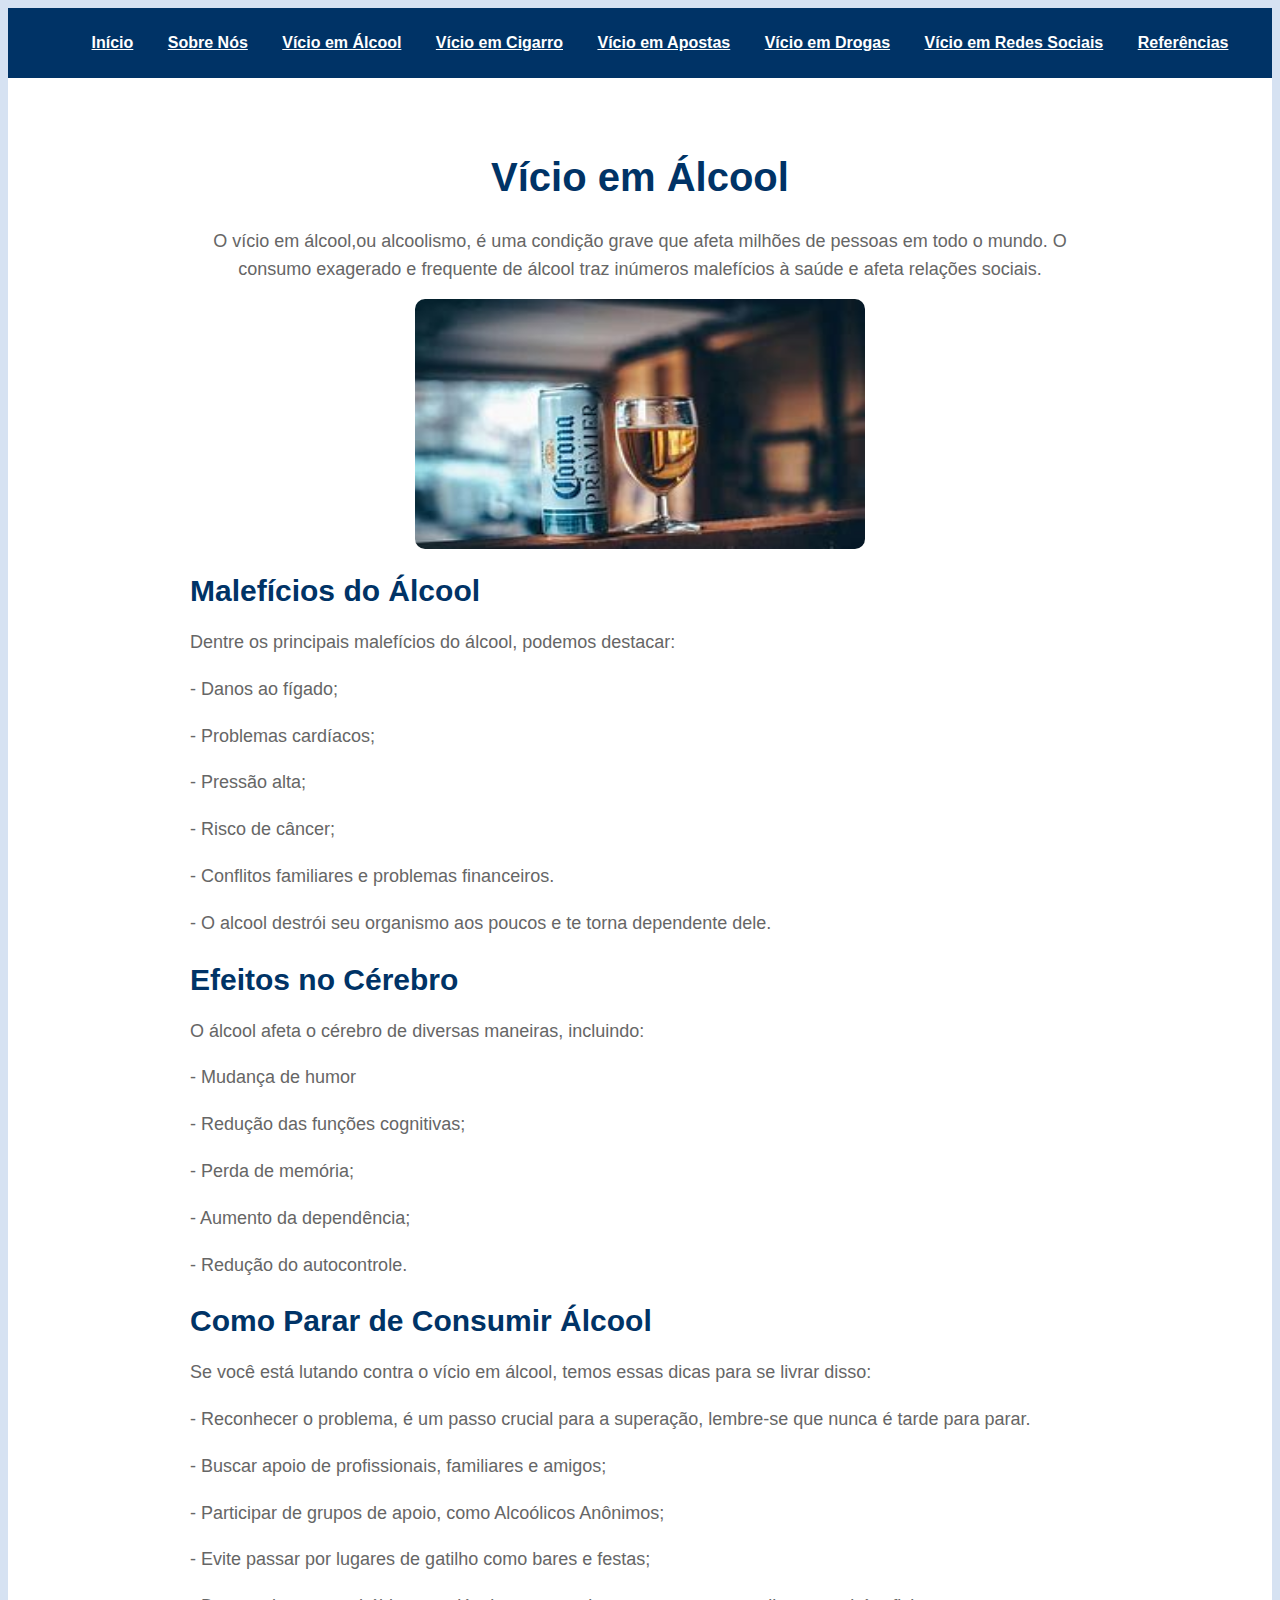
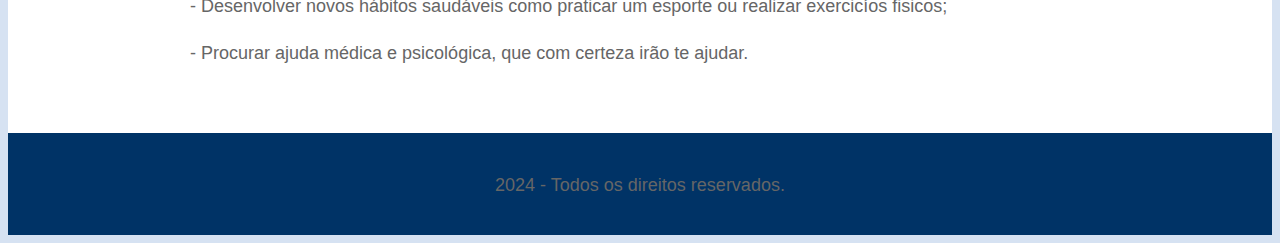
<file: conteudo/alcool.html>
<!DOCTYPE html>
<html lang="en">
<head>
    <meta charset="UTF-8">
    <meta name="viewport" content="width=device-width, initial-scale=1.0">
    <title>Vício em Álcool</title>
    <link rel="stylesheet" href="/css/style.css">
    
</head>
<body>
    <header>

        <nav>
            <ul>
                <li><a href="/index.html">Início</a></li>
                <li><a href="sobrenos.html">Sobre Nós</a></li>
                <li><a href="alcool.html">Vício em Álcool</a></li>
                <li><a href="cigarro.html">Vício em Cigarro</a></li>
                <li><a href="apostas.html">Vício em Apostas</a></li>
                <li><a href="drogas.html">Vício em Drogas</a></li>
                <li><a href="redes-sociais.html">Vício em Redes Sociais</a></li>
                <li><a href="referencias.html"> Referências</a></li>
                
            </ul>
        </nav>
    </header>

    <section id="alcool">
        <div class="container">
            <h1>Vício em Álcool</h1>
            <p>O vício em álcool,ou alcoolismo, é uma condição grave que afeta milhões de pessoas em todo o mundo. O consumo exagerado e frequente de álcool traz inúmeros malefícios à saúde e afeta relações sociais.</p>
            
            <div class="content">
                <img src="imagens/alcoool real.jpeg" alt="Efeitos do Álcool" class="imagem-alcool">
                <div class="texto">
                    <h2>Malefícios do Álcool</h2>
                    <p>Dentre os principais malefícios do álcool, podemos destacar:</p>
                    <p>- Danos ao fígado;</p>
                    <p>- Problemas cardíacos;</p>
                    <p>- Pressão alta;</p>
                    <p>- Risco de câncer;</p>
                    <p>- Conflitos familiares e problemas financeiros.</p>
                    <p>- O alcool destrói seu organismo aos poucos e te torna dependente dele.</p>

                    <h2>Efeitos no Cérebro</h2>
                    <p>O álcool afeta o cérebro de diversas maneiras, incluindo:</p>
                    <p>- Mudança de humor</p>
                    <p>- Redução das funções cognitivas;</p>
                    <p>- Perda de memória;</p>
                    <p>- Aumento da dependência;</p>
                    <p>- Redução do autocontrole.</p>

                    <h2>Como Parar de Consumir Álcool</h2>
                    <p>Se você está lutando contra o vício em álcool, temos essas dicas para se livrar disso:</p>
                    <p>- Reconhecer o problema, é um passo crucial para a superação, lembre-se que nunca é tarde para parar.</p>
                    <p>- Buscar apoio de profissionais, familiares e amigos;</p>
                    <p>- Participar de grupos de apoio, como Alcoólicos Anônimos;</p>
                    <p>- Evite passar por lugares de gatilho como bares e festas; </p>
                    <p>- Desenvolver novos hábitos saudáveis como praticar um esporte ou realizar exercicíos fisicos;</p>
                    <p>- Procurar ajuda médica e psicológica, que com certeza irão te ajudar. </p>
                </div>
            </div>
        </div>
    </section>
    

    <footer>
        <p> 2024 - Todos os direitos reservados.</p>
    </footer>
</body>
</html>
</file>
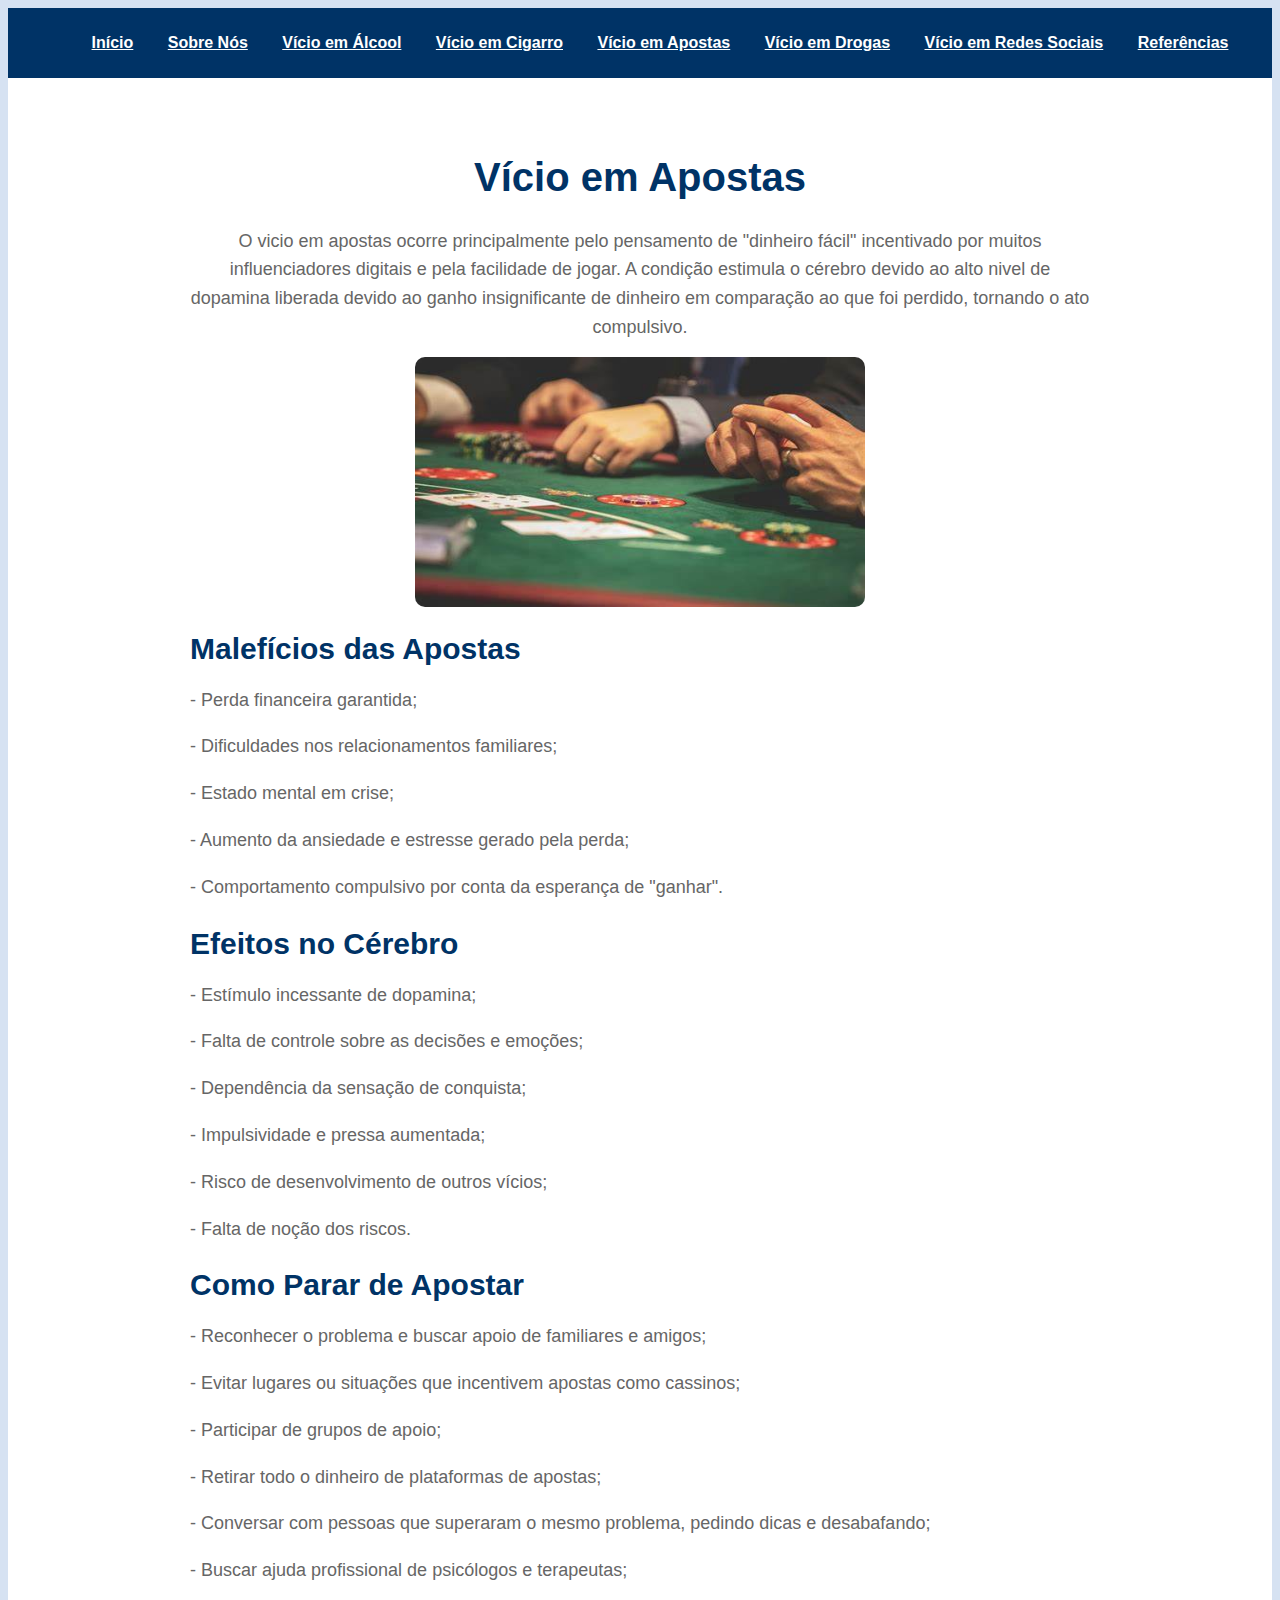
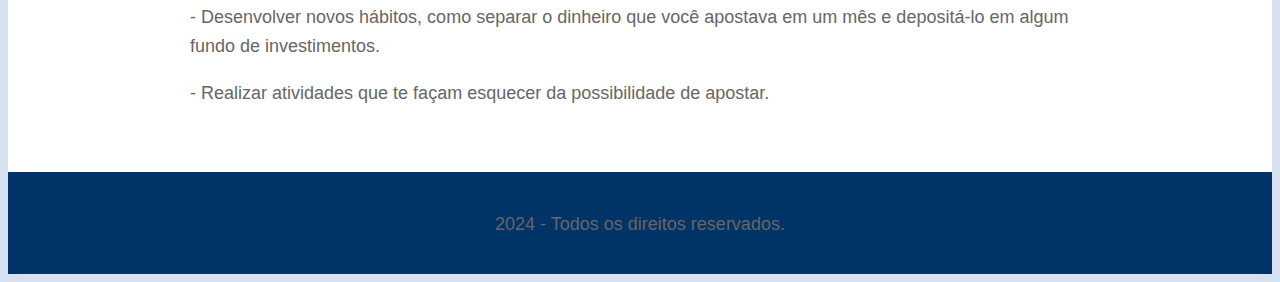
<file: conteudo/apostas.html>
<!DOCTYPE html>
<html lang="en">
<head>
    <meta charset="UTF-8">
    <meta name="viewport" content="width=device-width, initial-scale=1.0">
    <title>Vício em Apostas</title>
    <link rel="stylesheet" href="/css/style.css">

</head>
<body>
    <header>
        
        <nav>
            <ul>
                <li><a href="/index.html">Início</a></li>
                <li><a href="sobrenos.html">Sobre Nós</a></li>
                <li><a href="alcool.html">Vício em Álcool</a></li>
                <li><a href="cigarro.html">Vício em Cigarro</a></li>
                <li><a href="apostas.html">Vício em Apostas</a></li>
                <li><a href="drogas.html">Vício em Drogas</a></li>
                <li><a href="redes-sociais.html">Vício em Redes Sociais</a></li>
                <li><a href="referencias.html"> Referências</a></li>
            </ul>
        </nav>
    </header>

    <section id="apostas">
        <div class="container">
            <h1>Vício em Apostas</h1>
            <p>O vicio em apostas ocorre principalmente pelo pensamento de "dinheiro fácil" incentivado por muitos influenciadores digitais e pela facilidade de jogar. A condição estimula o cérebro devido ao alto nivel de dopamina liberada devido ao ganho insignificante de dinheiro em comparação ao que foi perdido, tornando o ato compulsivo. </p>
            
            <div class="content">
                <img src="imagens/apostas real.jpeg" alt="Efeitos das Apostas" class="imagem-apostas">
                <div class="texto">
                    <h2>Malefícios das Apostas</h2>
                    <p>- Perda financeira garantida;</p>
                    <p>- Dificuldades nos relacionamentos familiares;</p>
                    <p>- Estado mental em crise;</p>
                    <p>- Aumento da ansiedade e estresse gerado pela perda;</p>
                    <p>- Comportamento compulsivo por conta da esperança de "ganhar".</p>

                    <h2>Efeitos no Cérebro</h2>
                    <p>- Estímulo incessante de dopamina;</p>
                    <p>- Falta de controle sobre as decisões e emoções;</p>
                    <p>- Dependência da sensação de conquista;</p>
                    <p>- Impulsividade e pressa aumentada;</p>
                    <p>- Risco de desenvolvimento de outros vícios;</p>
                    <p>- Falta de noção dos riscos.</p>

                    <h2>Como Parar de Apostar</h2>
                    <p>- Reconhecer o problema e buscar apoio de familiares e amigos;</p>
                    <p>- Evitar lugares ou situações que incentivem apostas como cassinos;</p>
                    <p>- Participar de grupos de apoio;</p>
                    <p>- Retirar todo o dinheiro de plataformas de apostas;</p>
                    <p>- Conversar com pessoas que superaram o mesmo problema, pedindo dicas e desabafando;</p>
                    <p>- Buscar ajuda profissional de psicólogos e terapeutas;</p>
                    <p>- Desenvolver novos hábitos, como separar o dinheiro que você apostava em um mês e depositá-lo em algum fundo de investimentos.</p>
                    <p>- Realizar atividades que te façam esquecer da possibilidade de apostar.</p>
                </div>
            </div>
        </div>
    </section>
    <script type="text/javascript">
        function googleTranslateElementInit() {
            new google.translate.TranslateElement({
                pageLanguage: 'pt', // Define o idioma da página como português
                includedLanguages: 'en', // Inclui o inglês como idioma de destino
                layout: google.translate.TranslateElement.InlineLayout.SIMPLE
            }, 'google_translate_element');
        }
    </script>

    <footer>
        <p> 2024 - Todos os direitos reservados.</p>
    </footer>
</body>
</html>
</file>
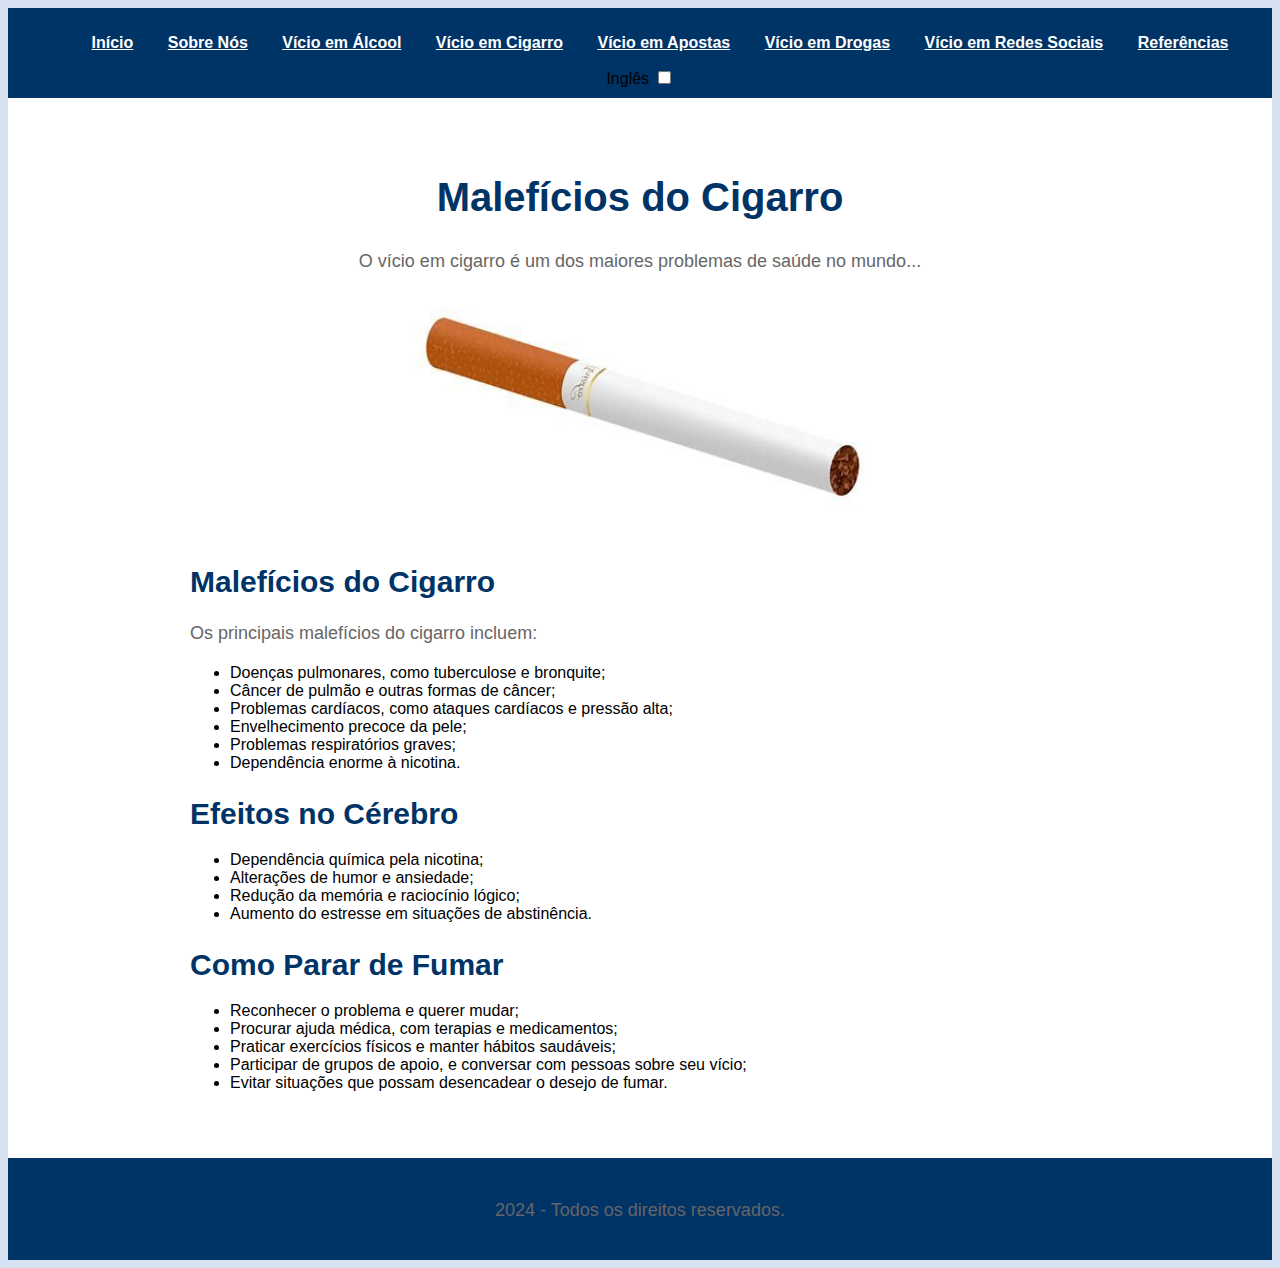
<file: conteudo/cigarro.html>
<!DOCTYPE html>
<html lang="pt">
<head>
    <meta charset="UTF-8">
    <meta name="viewport" content="width=device-width, initial-scale=1.0">
    <title>Malefícios do Cigarro</title>
    <link rel="stylesheet" href="/css/style.css">
</head>
<body>
    <header> 
        <nav>
            <ul>
                <li><a href="/index.html">Início</a></li>
                <li><a href="sobrenos.html">Sobre Nós</a></li>
                <li><a href="alcool.html">Vício em Álcool</a></li>
                <li><a href="cigarro.html">Vício em Cigarro</a></li>
                <li><a href="apostas.html">Vício em Apostas</a></li>
                <li><a href="drogas.html">Vício em Drogas</a></li>
                <li><a href="redes-sociais.html">Vício em Redes Sociais</a></li>
                <li><a href="referencias.html"> Referências</a></li>
            </ul>
        </nav>
        <label for="language-toggle">Inglês</label>
        <input type="checkbox" id="language-toggle">
    </header>

    <section id="cigarro">
        <div class="container">
            <h1 class="titulo" id="titulo">Malefícios do Cigarro</h1>
            <p id="primeirafala">O vício em cigarro é um dos maiores problemas de saúde no mundo...</p>
            <div class="content">
                <img src="imagens/cigarro real.jpeg" alt="Imagem de cigarro" class="imagem-cigarro">
                <div class="texto">
                    <h2 id="efeitos">Malefícios do Cigarro</h2>
                    <p id="doencas">Os principais malefícios do cigarro incluem:</p>
                    <ul id="lista-doencas">
                        <li>Doenças pulmonares, como tuberculose e bronquite;</li>
                        <li>Câncer de pulmão e outras formas de câncer;</li>
                        <li>Problemas cardíacos, como ataques cardíacos e pressão alta;</li>
                        <li>Envelhecimento precoce da pele;</li>
                        <li>Problemas respiratórios graves;</li>
                        <li>Dependência enorme à nicotina.</li>
                    </ul>

                    <h2 id="efeitos-cerebro">Efeitos no Cérebro</h2>
                    <ul id="efeitos-lista">
                        <li>Dependência química pela nicotina;</li>
                        <li>Alterações de humor e ansiedade;</li>
                        <li>Redução da memória e raciocínio lógico;</li>
                        <li>Aumento do estresse em situações de abstinência.</li>
                    </ul>

                    <h2 id="como-parar">Como Parar de Fumar</h2>
                    <ul id="como-parar-lista">
                        <li>Reconhecer o problema e querer mudar;</li>
                        <li>Procurar ajuda médica, com terapias e medicamentos;</li>
                        <li>Praticar exercícios físicos e manter hábitos saudáveis;</li>
                        <li>Participar de grupos de apoio, e conversar com pessoas sobre seu vício;</li>
                        <li>Evitar situações que possam desencadear o desejo de fumar.</li>
                    </ul>
                </div>
            </div>
        </div>
    </section>

    <footer>
        <p class="rodape" id="rodape">2024 - Todos os direitos reservados.</p>
    </footer>

    <script>
        const languageToggle = document.getElementById("language-toggle");

        languageToggle.addEventListener("change", function () {
            const isEnglish = this.checked;

            // Traduções
            const translations = {
                en: {
                    titulo: "Harmful Effects of Smoking",
                    primeirafala: "Smoking addiction is one of the biggest health problems worldwide...",
                    efeitos: "Harmful Effects of Smoking",
                    doencas: "The main harmful effects of smoking include:",
                    listaDoencas: [
                        "Lung diseases, such as tuberculosis and bronchitis;",
                        "Lung cancer and other forms of cancer;",
                        "Heart problems, such as heart attacks and high blood pressure;",
                        "Premature skin aging;",
                        "Serious respiratory problems;",
                        "Severe nicotine dependence."
                    ],
                    efeitosCerebro: "Effects on the Brain",
                    listaEfeitos: [
                        "Nicotine addiction;",
                        "Mood swings and anxiety;",
                        "Memory and reasoning reduction;",
                        "Increased stress during withdrawal."
                    ],
                    comoParar: "How to Quit Smoking",
                    listaComoParar: [
                        "Recognize the problem and want to change;",
                        "Seek medical help with therapy and medications;",
                        "Exercise and maintain healthy habits;",
                        "Join support groups and talk to others about your addiction;",
                        "Avoid situations that may trigger the urge to smoke."
                    ],
                    rodape: "© 2024 All rights reserved."
                },
                pt: {
                    titulo: "Malefícios do Cigarro",
                    primeirafala: "O vício em cigarro é um dos maiores problemas de saúde no mundo...",
                    efeitos: "Malefícios do Cigarro",
                    doencas: "Os principais malefícios do cigarro incluem:",
                    listaDoencas: [
                        "Doenças pulmonares, como tuberculose e bronquite;",
                        "Câncer de pulmão e outras formas de câncer;",
                        "Problemas cardíacos, como ataques cardíacos e pressão alta;",
                        "Envelhecimento precoce da pele;",
                        "Problemas respiratórios graves;",
                        "Dependência enorme à nicotina."
                    ],
                    efeitosCerebro: "Efeitos no Cérebro",
                    listaEfeitos: [
                        "Dependência química pela nicotina;",
                        "Alterações de humor e ansiedade;",
                        "Redução da memória e raciocínio lógico;",
                        "Aumento do estresse em situações de abstinência."
                    ],
                    comoParar: "Como Parar de Fumar",
                    listaComoParar: [
                        "Reconhecer o problema e querer mudar;",
                        "Procurar ajuda médica, com terapias e medicamentos;",
                        "Praticar exercícios físicos e manter hábitos saudáveis;",
                        "Participar de grupos de apoio, e conversar com pessoas sobre seu vício;",
                        "Evitar situações que possam desencadear o desejo de fumar."
                    ],
                    rodape: "2024 - Todos os direitos reservados."
                }
            };

            const lang = isEnglish ? "en" : "pt";

            // Atualizando o conteúdo da página com base no idioma
            document.getElementById("titulo").textContent = translations[lang].titulo;
            document.getElementById("primeirafala").textContent = translations[lang].primeirafala;
            document.getElementById("efeitos").textContent = translations[lang].efeitos;
            document.getElementById("doencas").textContent = translations[lang].doencas;
            const listaDoencas = document.getElementById("lista-doencas");
            listaDoencas.innerHTML = translations[lang].listaDoencas.map(item => `<li>${item}</li>`).join('');
            
            document.getElementById("efeitos-cerebro").textContent = translations[lang].efeitosCerebro;
            const listaEfeitos = document.getElementById("efeitos-lista");
            listaEfeitos.innerHTML = translations[lang].listaEfeitos.map(item => `<li>${item}</li>`).join('');

            document.getElementById("como-parar").textContent = translations[lang].comoParar;
            const listaComoParar = document.getElementById("como-parar-lista");
            listaComoParar.innerHTML = translations[lang].listaComoParar.map(item => `<li>${item}</li>`).join('');

            document.getElementById("rodape").textContent = translations[lang].rodape;
        });
    </script>
</body>
</html>
</file>
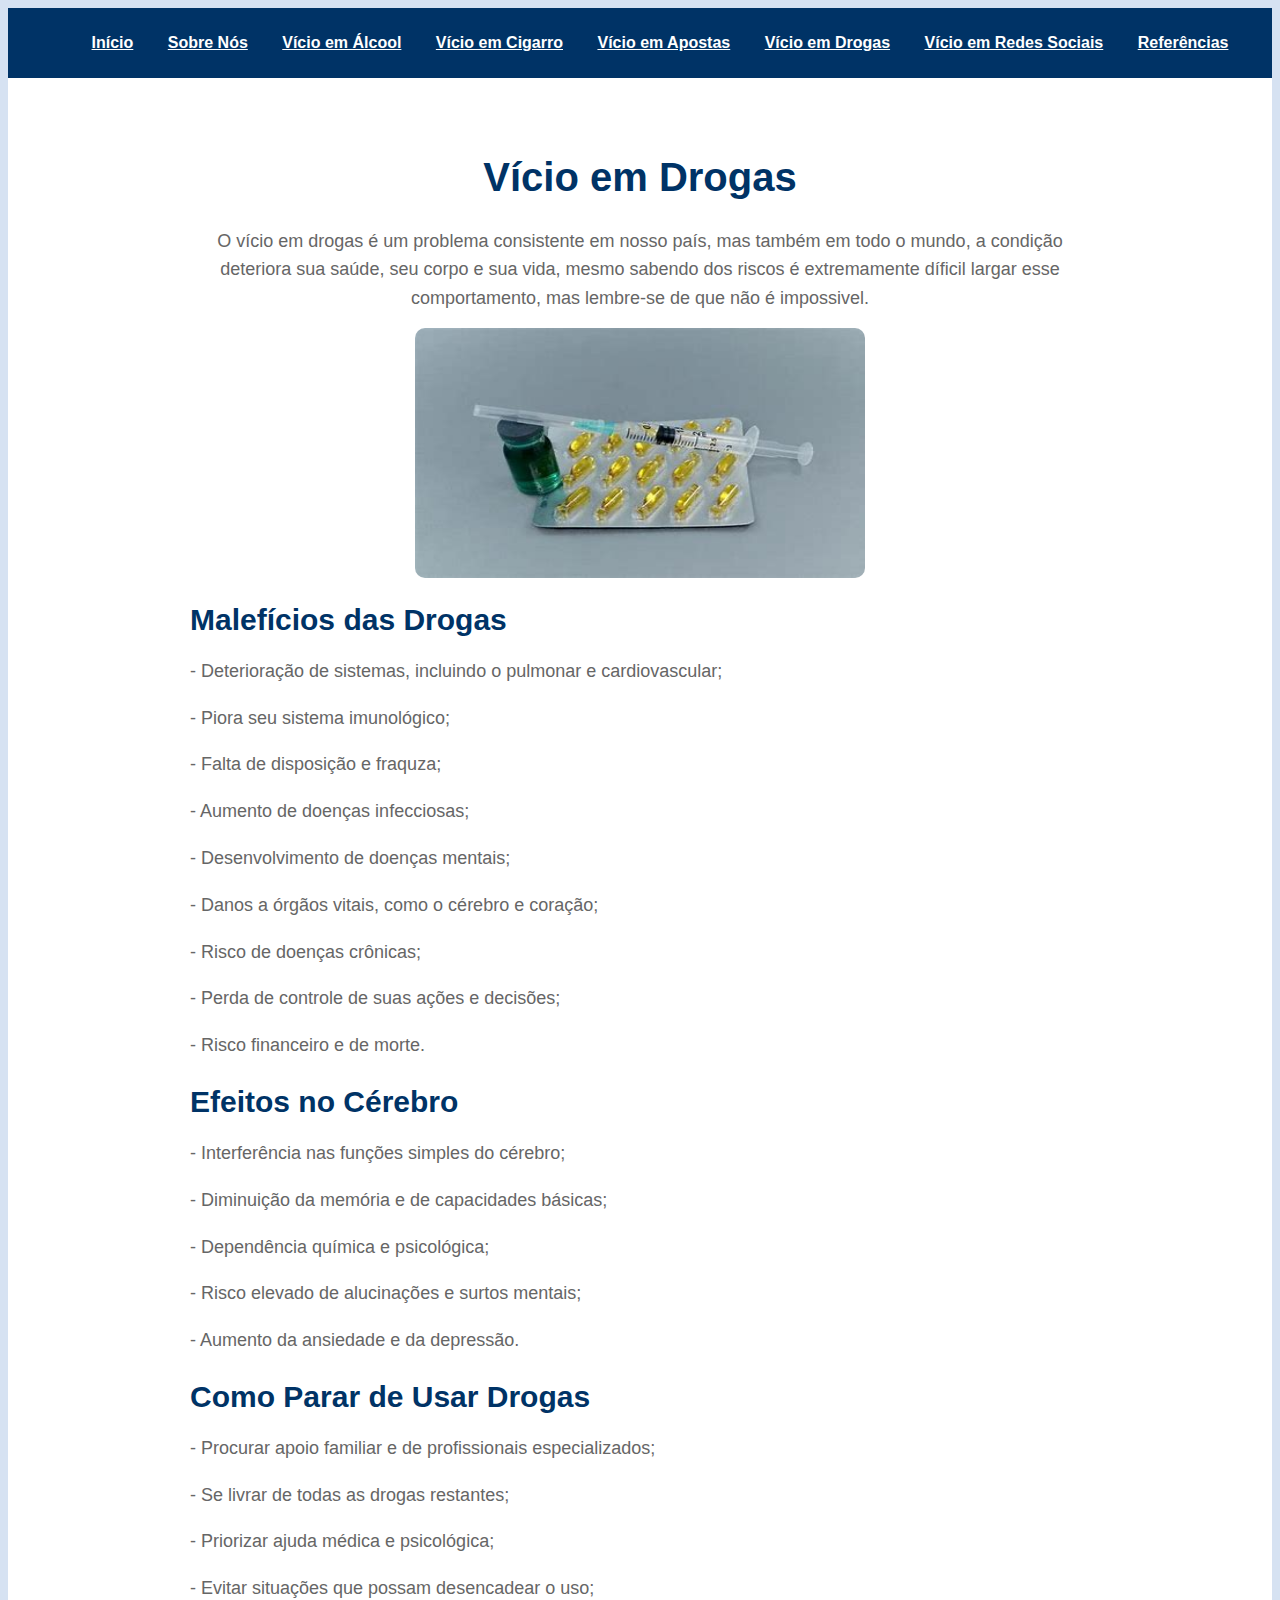
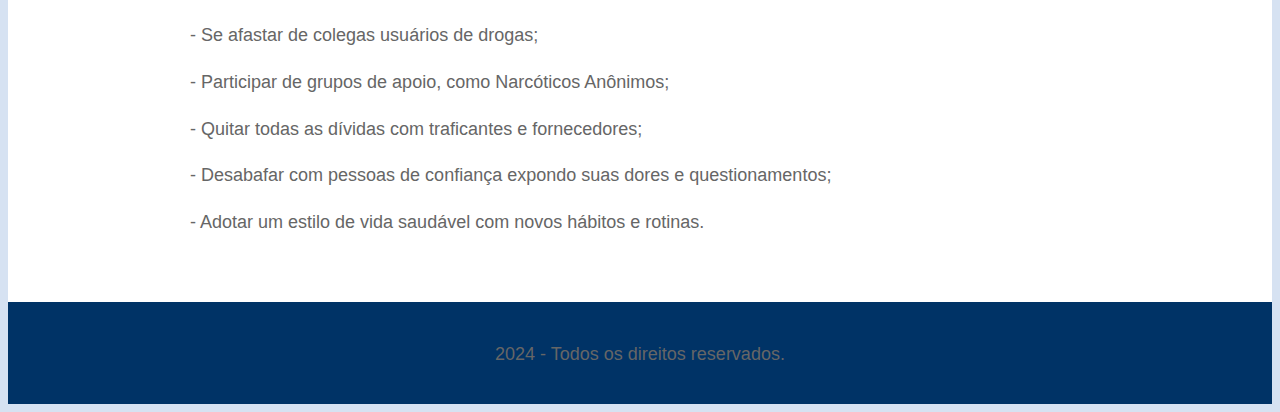
<file: conteudo/drogas.html>
<!DOCTYPE html>
<html lang="en">
<head>
    <meta charset="UTF-8">
    <meta name="viewport" content="width=device-width, initial-scale=1.0">
    <title>Vício em Drogas</title>
    <link rel="stylesheet" href="/css/style.css">
    
    
</head>
<body>
    <header>
        
        <nav>
            <ul>
                <li><a href="/index.html">Início</a></li>
                <li><a href="sobrenos.html">Sobre Nós</a></li>
                <li><a href="alcool.html">Vício em Álcool</a></li>
                <li><a href="cigarro.html">Vício em Cigarro</a></li>
                <li><a href="apostas.html">Vício em Apostas</a></li>
                <li><a href="drogas.html">Vício em Drogas</a></li>
                <li><a href="redes-sociais.html">Vício em Redes Sociais</a></li>
                <li><a href="referencias.html"> Referências</a></li>
            </ul>
        </nav>
    </header>

    <section id="drogas">
        <div class="container">
            <h1>Vício em Drogas</h1>
            <p>O vício em drogas é um problema consistente em nosso país, mas também em todo o mundo, a condição deteriora sua saúde, seu corpo e sua vida, mesmo sabendo dos riscos é extremamente díficil largar esse comportamento, mas lembre-se de que não é impossivel.</p>
            
            <div class="content">
                <img src="imagens/droga real.jpeg" alt="Efeitos das Drogas" class="imagem-drogas">
                <div class="texto">
                    <h2>Malefícios das Drogas</h2>
                    <p>- Deterioração de sistemas, incluindo o pulmonar e cardiovascular;</p>
                    <p>- Piora seu sistema imunológico;</p>
                    <p>- Falta de disposição e fraquza;</p>
                    <p>- Aumento de doenças infecciosas;</p>
                    <p>- Desenvolvimento de doenças mentais;</p>
                    <p>- Danos a órgãos vitais, como o cérebro e coração;</p>
                    <p>- Risco de doenças crônicas;</p>
                    <p>- Perda de controle de suas ações e decisões;</p>
                    <p>- Risco financeiro e de morte.</p>

                    <h2>Efeitos no Cérebro</h2>
                    <p>- Interferência nas funções simples do cérebro;</p>
                    <p>- Diminuição da memória e de capacidades básicas;</p>
                    <p>- Dependência química e psicológica;</p>
                    <p>- Risco elevado de alucinações e surtos mentais;</p>
                    <p>- Aumento da ansiedade e da depressão.</p>

                    <h2>Como Parar de Usar Drogas</h2>
                    <p>- Procurar apoio familiar e de profissionais especializados;</p>
                    <p>- Se livrar de todas as drogas restantes;</p>
                    <p>- Priorizar ajuda médica e psicológica;</p>
                    <p>- Evitar situações que possam desencadear o uso;</p>
                    <p>- Se afastar de colegas usuários de drogas;</p>
                    <p>- Participar de grupos de apoio, como Narcóticos Anônimos;</p>
                    <p>- Quitar todas as dívidas com traficantes e fornecedores;</p>
                    <p>- Desabafar com pessoas de confiança expondo suas dores e questionamentos;</p>
                    <p>- Adotar um estilo de vida saudável com novos hábitos e rotinas.</p>
                </div>
            </div>
        </div>
    </section>
   

    <footer>
        <p> 2024 - Todos os direitos reservados.</p>
    </footer>
</body>
</html>
</file>
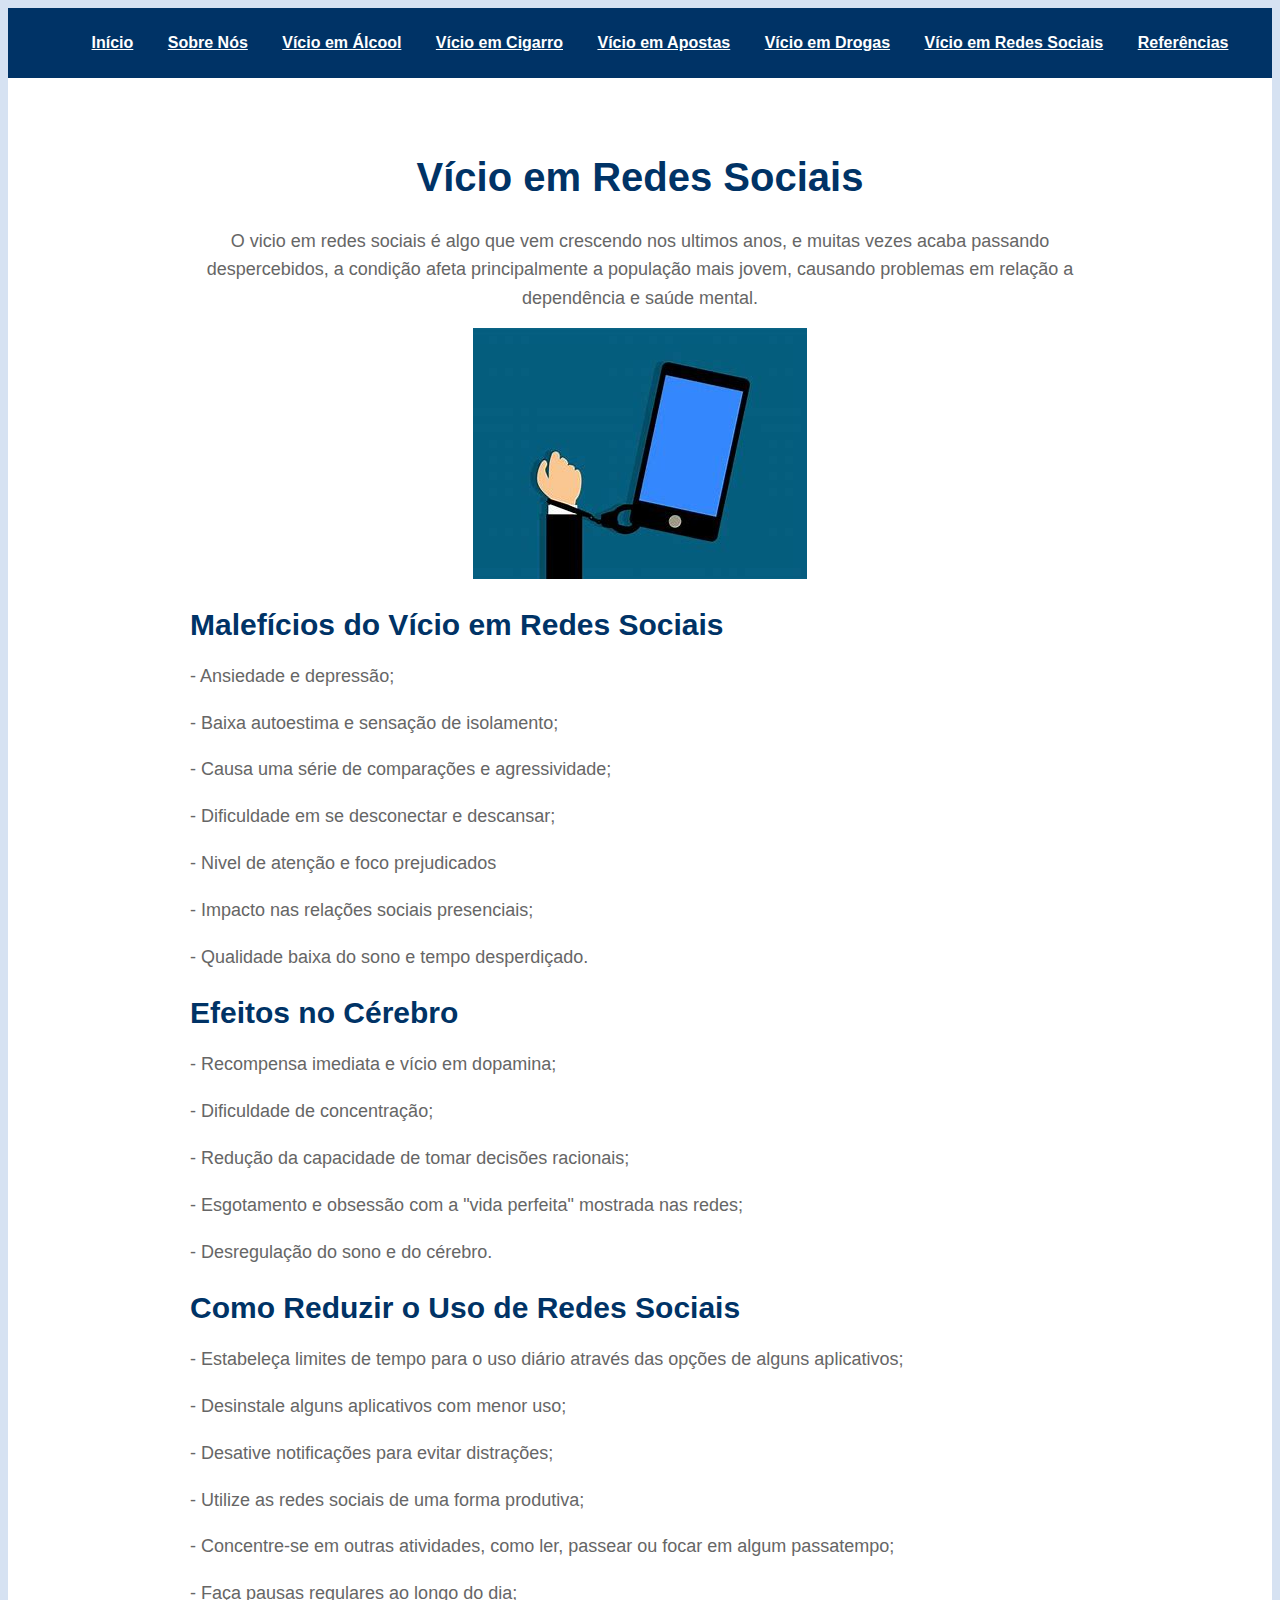
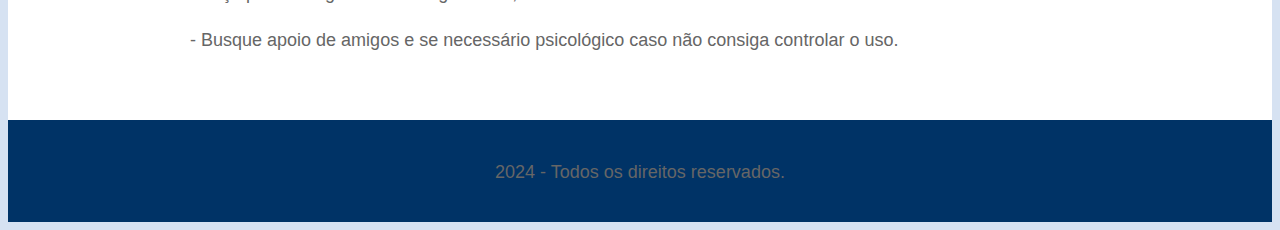
<file: conteudo/redes-sociais.html>
<!DOCTYPE html>
<html lang="en">
<head>
    <meta charset="UTF-8">
    <meta name="viewport" content="width=device-width, initial-scale=1.0">
    <title>Vício em Redes Sociais</title>
    <link rel="stylesheet" href="/css/style.css">
    
</head>
<body>
    <header>
        
        <nav>
            <ul>
                <li><a href="/index.html">Início</a></li>
                <li><a href="sobrenos.html">Sobre Nós</a></li>
                <li><a href="alcool.html">Vício em Álcool</a></li>
                <li><a href="cigarro.html">Vício em Cigarro</a></li>
                <li><a href="apostas.html">Vício em Apostas</a></li>
                <li><a href="drogas.html">Vício em Drogas</a></li>
                <li><a href="redes-sociais.html">Vício em Redes Sociais</a></li>
                <li><a href="referencias.html"> Referências</a></li>
            </ul>
        </nav>
    </header>

    <section id="redessociais">
        <div class="container">
            <h1>Vício em Redes Sociais</h1>
            <p>O vicio em redes sociais é algo que vem crescendo nos ultimos anos, e muitas vezes acaba passando despercebidos, a condição afeta principalmente a população mais jovem, causando problemas em relação a dependência e saúde mental.</p>
            
            <div class="content">
                <img src="imagens/redesocial real.jpeg" alt="Imagem de redes sociais" class="imagem-redessociais">
                <div class="texto">
                    <h2>Malefícios do Vício em Redes Sociais</h2>
                    <p>- Ansiedade e depressão;</p>
                    <p>- Baixa autoestima e sensação de isolamento;</p>
                    <p>- Causa uma série de comparações e agressividade;</p>
                    <p>- Dificuldade em se desconectar e descansar;</p>
                    <p>- Nivel de atenção e foco prejudicados</p>
                    <p>- Impacto nas relações sociais presenciais;</p>
                    <p>- Qualidade baixa do sono e tempo desperdiçado.</p>

                    <h2>Efeitos no Cérebro</h2>
                    <p>- Recompensa imediata e vício em dopamina;</p>
                    <p>- Dificuldade de concentração;</p>
                    <p>- Redução da capacidade de tomar decisões racionais;</p>
                    <p>- Esgotamento e obsessão com a "vida perfeita" mostrada nas redes;</p>
                    <p>- Desregulação do sono e do cérebro.</p>

                    <h2>Como Reduzir o Uso de Redes Sociais</h2>
                    <p>- Estabeleça limites de tempo para o uso diário através das opções de alguns aplicativos;</p>
                    <p>- Desinstale alguns aplicativos com menor uso;</p>
                    <p>- Desative notificações para evitar distrações;</p>
                    <p>- Utilize as redes sociais de uma forma produtiva;</p>
                    <p>- Concentre-se em outras atividades, como ler, passear ou focar em algum passatempo;</p>
                    <p>- Faça pausas regulares ao longo do dia;</p>
                    <p>- Busque apoio de amigos e se necessário psicológico caso não consiga controlar o uso.</p>
                </div>
            </div>
        </div>
    </section>
   

    <footer>
        <p> 2024 - Todos os direitos reservados.</p>
    </footer>
</body>
</html>
</file>
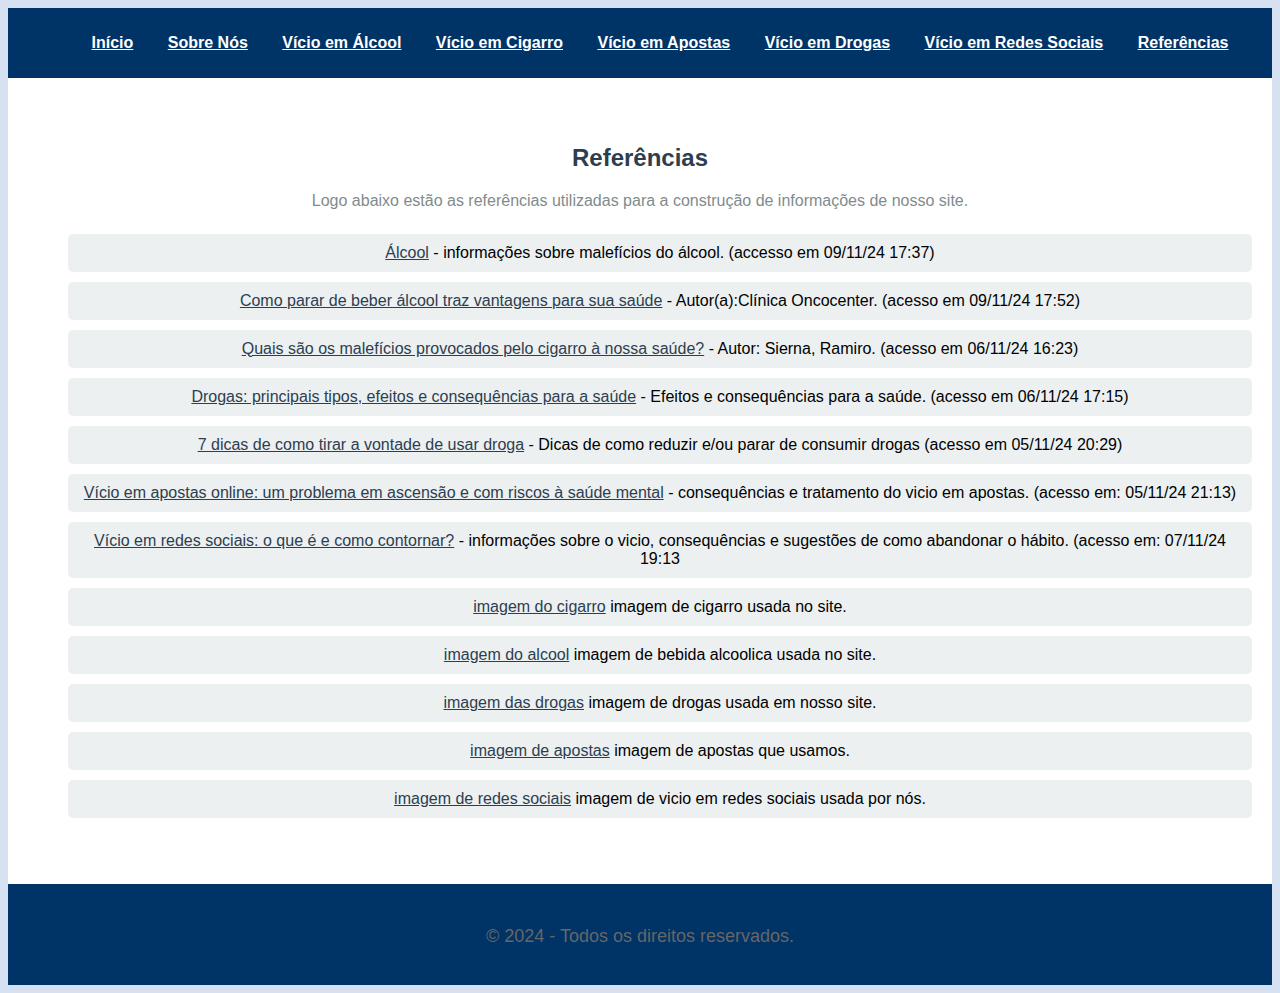
<file: conteudo/referencias.html>
<!DOCTYPE html>
<html lang="en">
<head>
    <meta charset="UTF-8">
    <meta name="viewport" content="width=device-width, initial-scale=1.0">
    <title>Referências</title>
    <link rel="stylesheet" href="/css/style.css">
    
</head>
<body>
    <header>
        
        <nav>
            <ul>    <li><a href="/index.html">Início</a></li>
                <li><a href="sobrenos.html">Sobre Nós</a></li>
                <li><a href="alcool.html">Vício em Álcool</a></li>
                <li><a href="cigarro.html">Vício em Cigarro</a></li>
                <li><a href="apostas.html">Vício em Apostas</a></li>
                <li><a href="drogas.html">Vício em Drogas</a></li>
                <li><a href="redes-sociais.html">Vício em Redes Sociais</a></li>
                <li><a href="referencias.html"> Referências</a></li>
            </ul>
        </nav>
    </header>

    <main>
        <section id="referencias">
            <h1>Referências</h1>
            <p>Logo abaixo estão as referências utilizadas para a construção de informações de nosso site.</p>
            <ul>
                <li><a href="https://www.paho.org/pt/topicos/alcool#:~:text=Está%20associado%20ao%20risco%20de,violência%20e%20acidentes%20de%20trânsito"> Álcool</a> - informações sobre malefícios do álcool. (accesso em 09/11/24 17:37)</li>
                <li><a href="https://oncocentermedicos.com.br/como-parar-de-beber-alcool-traz-vantagens-para-sua-saude/">Como parar de beber álcool traz vantagens para sua saúde</a> - Autor(a):Clínica Oncocenter. (acesso em 09/11/24 17:52)</li>
                <li><a href="https://drramiro.com.br/maleficios-do-cigarro/"">Quais são os malefícios provocados pelo cigarro à nossa saúde?</a> -  Autor: Sierna, Ramiro. (acesso em 06/11/24 16:23)</li>
                <li><a href="https://www.tuasaude.com/efeitos-das-drogas/">Drogas: principais tipos, efeitos e consequências para a saúde</a> - Efeitos e consequências para a saúde. (acesso em 06/11/24 17:15)</li>
                <li><a href="https://hospitalsantamonica.com.br/7-dicas-de-como-tirar-a-vontade-de-usar-droga/">7 dicas de como tirar a vontade de usar droga</a> - Dicas de como reduzir e/ou parar de consumir drogas (acesso em 05/11/24 20:29)</li>
                <li><a href="https://www.anahp.com.br/saude-da-saude/vicio-em-apostas-online-um-problema-em-ascensao-e-com-riscos-a-saude-mental/#:~:text=“Algumas%20das%20comorbidades%20mais%20comuns,e%20drogas%20–%20que%20potencializam%20os">Vício em apostas online: um problema em ascensão e com riscos à saúde mental</a> - consequências e tratamento do vicio em apostas. (acesso em: 05/11/24  21:13)</li>
                <li><a href="https://www.yuool.com.br/blog/vicio-em-redes-sociais-o-que-e-e-como-contornar#:~:text=O%20vício%20em%20redes%20sociais%20é%20caracterizado%20pelo%20uso%20excessivo,ciclo%20vicioso%20difícil%20de%20quebrar.">Vício em redes sociais: o que é e como contornar?</a> - informações sobre o vicio, consequências e sugestões de como abandonar o hábito. (acesso em: 07/11/24 19:13</li>
                <li><a href="https://pixabay.com/pt/illustrations/cigarro-tabaco-v%C3%ADcios-charuto-2204678/"> imagem do cigarro</a> imagem de cigarro usada no site.</li>
                <li><a href="https://www.bing.com/images/search?view=detailV2&ccid=IupMBkVi&id=8AE69E5AF5D43092894D6A0A7233EEFABE318328&thid=OIP.IupMBkVirIT-Pm87bga8iAHaE8&mediaurl=https%3a%2f%2fimages.pexels.com%2fphotos%2f2120696%2fpexels-photo-2120696.jpeg%3fcs%3dsrgb%26dl%3dalcool-bebida-bebida-alcoolica-cerveja-2120696.jpg%26fm%3djpg&cdnurl=https%3a%2f%2fth.bing.com%2fth%2fid%2fR.22ea4c064562ac84fe3e6f3b6e06bc88%3frik%3dKIMxvvruM3IKag%26pid%3dImgRaw%26r%3d0&exph=4016&expw=6016&q=imagem+de+alcool&simid=607997538449838935&FORM=IRPRST&ck=ADA89C8BE6B6FAA3575300F1E545D1E4&selectedIndex=4&itb=0&qft=+filterui%3alicense-L1&ajaxhist=0&ajaxserp=0"> imagem do alcool</a> imagem de bebida alcoolica usada no site.</li>
                <li><a href="https://pixnio.com/pt/media/produtos-quimicos-drogas-inflamacao-gripe-cuidados-medicos"> imagem das drogas</a> imagem de drogas usada em nosso site.</li>
                <li><a href="https://www.pexels.com/es-es/foto/persona-jugando-al-poquer-1871508/"> imagem de apostas</a> imagem de apostas que usamos.</li>
                <li><a href="https://pxhere.com/pt/photo/1453309"> imagem de redes sociais</a> imagem de vicio em redes sociais usada por nós.</li>
            </ul>
        </section>
       
    </main>

    <footer>
        <p>&copy; 2024 - Todos os direitos reservados.</p>
    </footer>
</body>
</html>
</file>
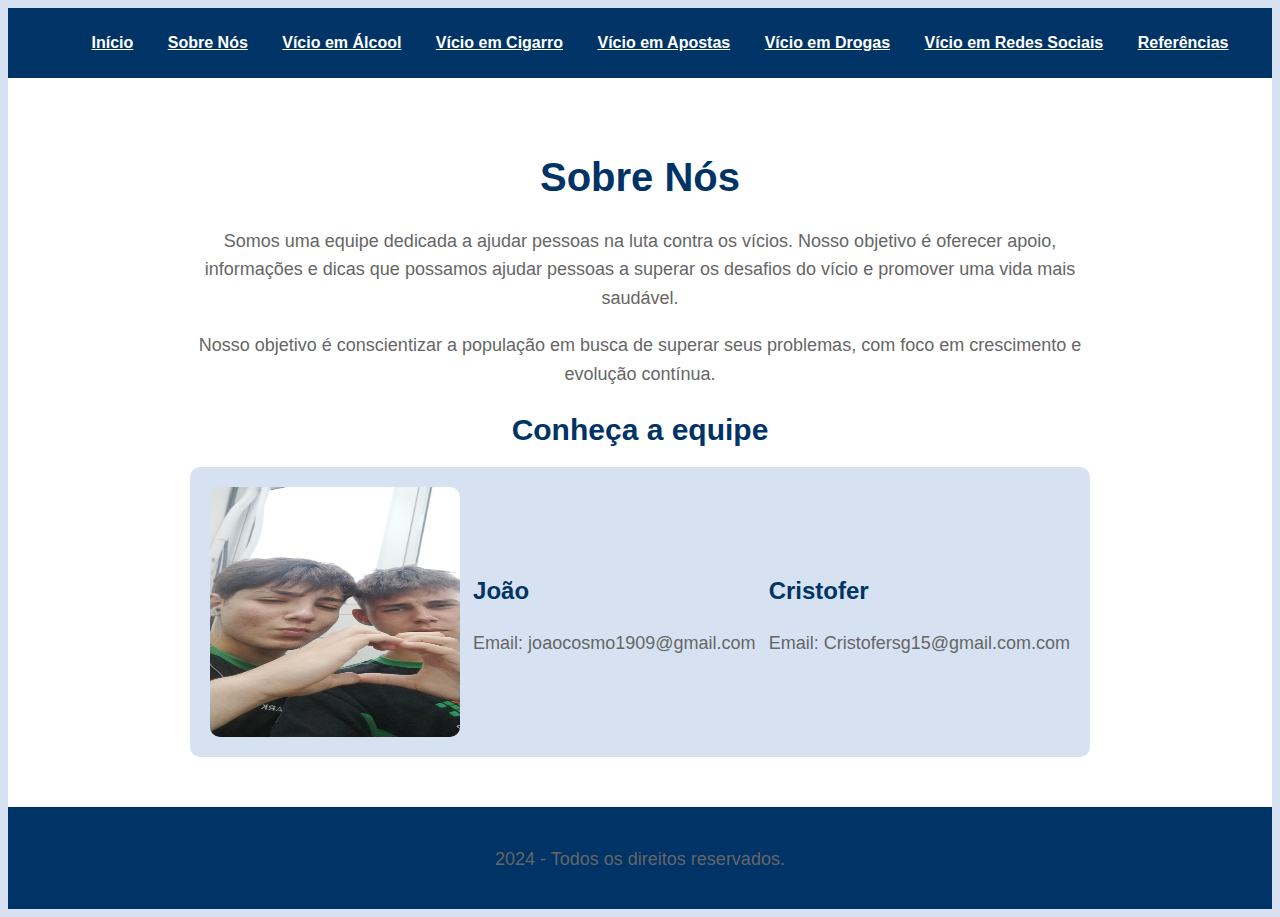
<file: conteudo/sobrenos.html>
<!DOCTYPE html>
<html lang="en">
<head>
    <meta charset="UTF-8">
    <meta name="viewport" content="width=device-width, initial-scale=1.0">
    <title>Sobre Nós</title>
    <link rel="stylesheet" href="/css/style.css">
    
</head>
<body>
    <header>
        
        <nav>
            <ul>
                <li><a href="/index.html">Início</a></li>
                <li><a href="sobrenos.html">Sobre Nós</a></li>
                <li><a href="alcool.html">Vício em Álcool</a></li>
                <li><a href="cigarro.html">Vício em Cigarro</a></li>
                <li><a href="apostas.html">Vício em Apostas</a></li>
                <li><a href="drogas.html">Vício em Drogas</a></li>
                <li><a href="redes-sociais.html">Vício em Redes Sociais</a></li>
                <li><a href="referencias.html"> Referências</a></li>
            </ul>
        </nav>
    </header>

    <section id="sobrenos">
        <div class="container">
            <h1>Sobre Nós</h1>
            <p>Somos uma equipe dedicada a ajudar pessoas na luta contra os vícios. Nosso objetivo é oferecer apoio, informações e dicas que possamos ajudar pessoas a superar os desafios do vício e promover uma vida mais saudável.</p>
            <p>Nosso objetivo é conscientizar a população em busca de superar seus problemas, com foco em crescimento e evolução contínua.</p>

            <div id="equipe">
                <h2>Conheça a equipe</h2>
                <div id="membrosequipe">
                    <img src="imagens/Imagem do WhatsApp de 2024-10-04 à(s) 19.28.35_df1d9c0d.jpg" alt="Foto da equipe">
                    <div class="info-esquerda">
                        <h3>João</h3>
                        <p>Email: joaocosmo1909@gmail.com</p>
                    </div>
                    <div class="info-direita">
                        <h3>Cristofer</h3>
                        <p>Email: Cristofersg15@gmail.com.com</p>
                    </div>
                </div>
            </div>
        </div>
    </section>
    

    <footer>
        <p> 2024 - Todos os direitos reservados.</p>
    </footer>
</body>
</html>
</file>
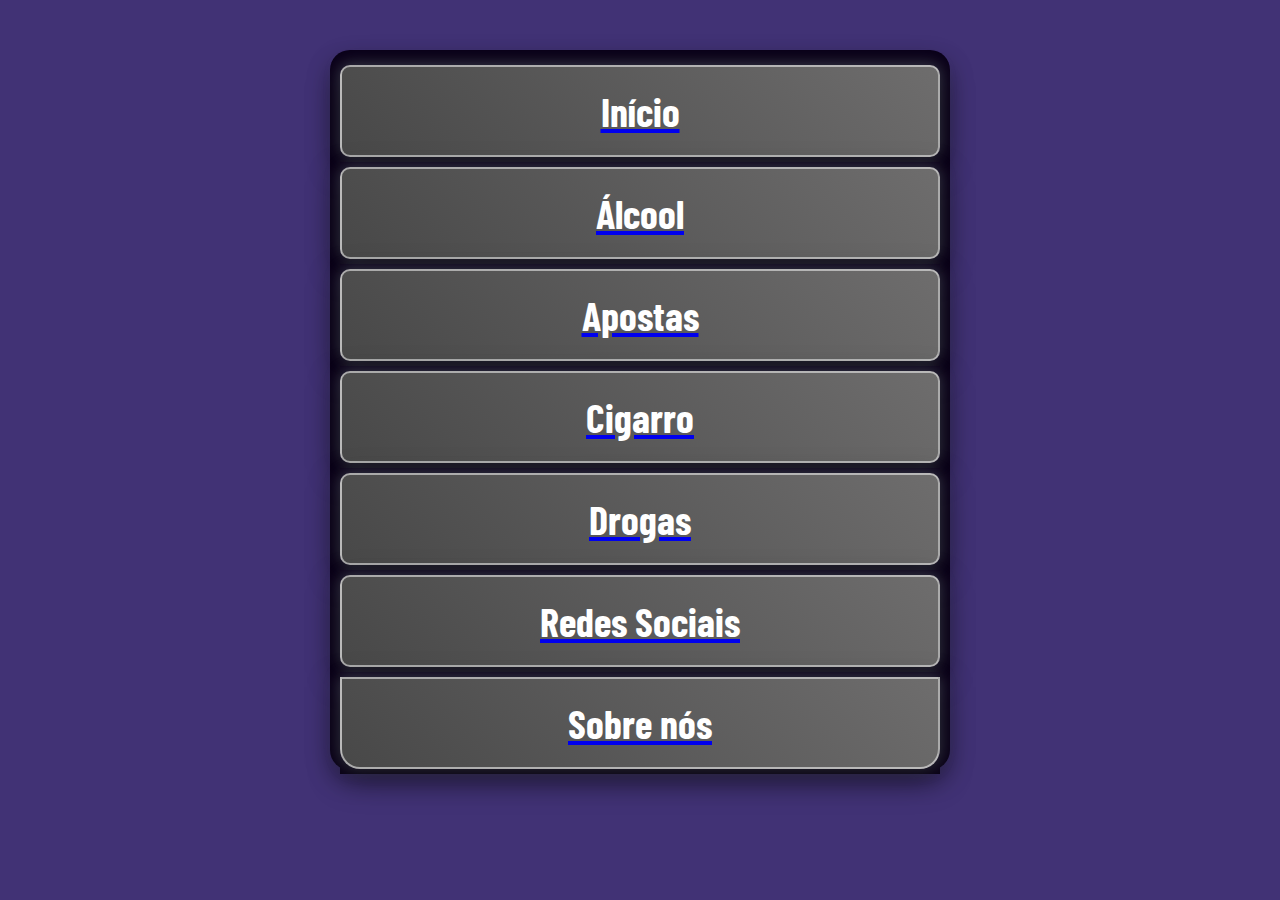
<file: conteudo/transição.html>
<!DOCTYPE html>
<html lang="en">
<head>
    <meta charset="UTF-8">
    <meta name="viewport" content="width=device-width, initial-scale=1.0">
    <title>Document</title><link rel="stylesheet" href="/css/transição.css">
</head>
<body><div id="a">
    <a class="c" href="/index.html"><div class="b"id="inico">Início</div></a>

   <a class="c" href="alcool.html"> <div  class="b" id="alcool">Álcool</div></a>
   <a class="c" href="apostas.html"><div class="b"id="apostas">Apostas</div></a>
   <a class="c" href="cigarro.html"><div class="b"id="cigarro">Cigarro</div></a>
   <a class="c" href="drogas.html"><div class="b"id="drogas">Drogas</div></a>
   <a class="c" href="redes-sociais.html"><div class="b"id="redes">Redes Sociais</div></a>
   <a class="c" href="sobrenos.html"><div  class="b"id="sobrenos">Sobre nós</div></a>
</body>
</html>
</file>
<file: css/style.css>
body {
  font-family: Arial, sans-serif;
  background-color: #d6e2f2;
}

header {
  background-color: #003366;
  padding: 10px 0;
  text-align: center;
}

nav ul li {
  display: inline;
  margin: 0 15px;
}

nav ul li a {
  color: white;
  font-weight: bold;
}

.container {
  max-width: 900px;
  margin: auto;
}

h1 {
  font-size: 40px;
  color: #003366;
}

h2 {
  font-size: 30px;
  color: #003366;
  margin-bottom: 20px;
}

p {
  font-size: 18px;
  color: #666;
  line-height: 1.6;
  margin-bottom: 15px;
}

.imagem {
  height: 250px;
  width: 450px;
  border-radius: 10px;
  display: flex;
  margin: 100px;
}

.texto {
  text-align: left;
  margin-top: 20px;
}

footer {
  background-color: #003366;
  color: white;
  text-align: center;
  padding: 20px;
}

#sobrenos {
  padding: 50px 20px;
  background-color: white;
  text-align: center;
}

#alcool {
  padding: 50px 20px;
  background-color: white;
  text-align: center;
}

#cigarro {
  padding: 50px 20px;
  background-color: white;
  text-align: center;
}

#apostas {
  padding: 50px 20px;
  background-color: white;
  text-align: center;
}

#drogas {
  padding: 50px 20px;
  background-color: white;
  text-align: center;
}

#redessociais {
  padding: 50px 20px;
  background-color: white;
  text-align: center;
}

#membrosequipe {
  display: flex;
  justify-content: space-between;
  align-items: center;
  padding: 20px;
  background-color: #d6e2f2;
  border-radius: 10px;
}

#membrosequipe img {
  width: 250px;
  height: 250px;
  border-radius: 10px;
}

.imagem-alcool {
  height: 250px;
  width: 450px;
  border-radius: 10px;
  display: flex;
  margin: auto;
}

.imagem-cigarro {
  height: 250px;
  width: 450px;
  border-radius: 10px;
  display: flex;
  margin: auto;
}

.imagem-apostas {
  height: 250px;
  width: 450px;
  border-radius: 10px;
  display: flex;
  margin: auto;
}

.imagem-drogas {
  height: 250px;
  width: 450px;
  border-radius: 10px;
  display: flex;
  margin: auto;
}

.info-esquerda {
  text-align: left;
  color: #003366;
}

.info-direita {
  text-align: left;
  color: #003366;
}

.info-esquerda h3 {
  font-size: 24px;
}

.info-direita h3 {
  font-size: 24px;
}

.info-esquerda p {
  font-size: 18px;
}

.info-direita p {
  font-size: 18px;
}

/* referencias */
#referencias {
  padding: 50px 20px;
  background-color: #ffffff;
  text-align: center;
}
#referencias h1 {
  color: #2c3e50;
  font-size: 24px;
  margin-bottom: 10px;
}
#referencias p {
  font-size: 16px;
  color: #7f8c8d;
  margin-bottom: 20px;
}
#referencias ul {
  list-style: none;
}
#referencias ul li {
  background-color: #ecf0f1;
  padding: 10px;
  margin: 10px 0;
  border-radius: 5px;
  font-size: 16px;
}
#referencias ul a {
  color: #2c3e50;
}
#referencias ul a:hover {
  text-decoration: underline;
}/*# sourceMappingURL=style.css.map */
</file>
<file: css/transição.css>
@import url('https://fonts.googleapis.com/css2?family=Barlow+Condensed:ital,wght@0,100;0,200;0,300;0,400;0,500;0,600;0,700;0,800;0,900;1,100;1,200;1,300;1,400;1,500;1,600;1,700;1,800;1,900&family=Dancing+Script:wght@400..700&family=Sevillana&display=swap'); 
*{font-family: "Barlow Condensed", sans-serif;
}


body {
    background-color: #413275;
    font-family: Arial, sans-serif;
    margin: 0;
    padding: 0;
}

#a {
    max-width: 600px;
    margin: 50px auto;
    display: grid;
    background-color: #0b021a;
    border-radius: 20px;
    height: 700px;
    grid-template-rows: repeat(7, 1fr);
    box-shadow: 0 10px 25px rgba(0, 0, 0, 0.3);
    padding: 10px;
}

.b {
    background: linear-gradient(45deg, #484848, #6e6d6d);
    text-align: center;
    font-weight: bold;
    align-content: center;
    padding: 20px;
    color: #fff;
    width: 100%;
    font-size: 40px;
    border-radius: 10px;
    margin: 5px 0;
    transition: transform 0.2s ease, background 0.3s ease, box-shadow 0.3s ease;
    cursor: pointer;
    border: 2px solid #ffffff88; 
   
    box-shadow: 0 10px 30px rgba(0, 0, 0, 0.5), 0 0 15px rgba(163, 184, 188, 0.4); 
}

.b:hover {
    background: linear-gradient(45deg, #484848, #484848);
    transform: scale(1.05);
    box-shadow: 0 15px 40px rgba(0, 0, 0, 0.6), 0 0 25px rgba(72, 74, 74, 0.7);
}

.b:active {
    transform: scale(0.98);
    box-shadow: 0 5px 20px rgba(0, 0, 0, 0.3), 0 0 10px rgba(85, 85, 85, 0.5); 
}

#sobrenos {
    border-radius: 0 0 20px 20px;
}
.c{
background-color: #0b021a;
display: flex;

}
</file>
